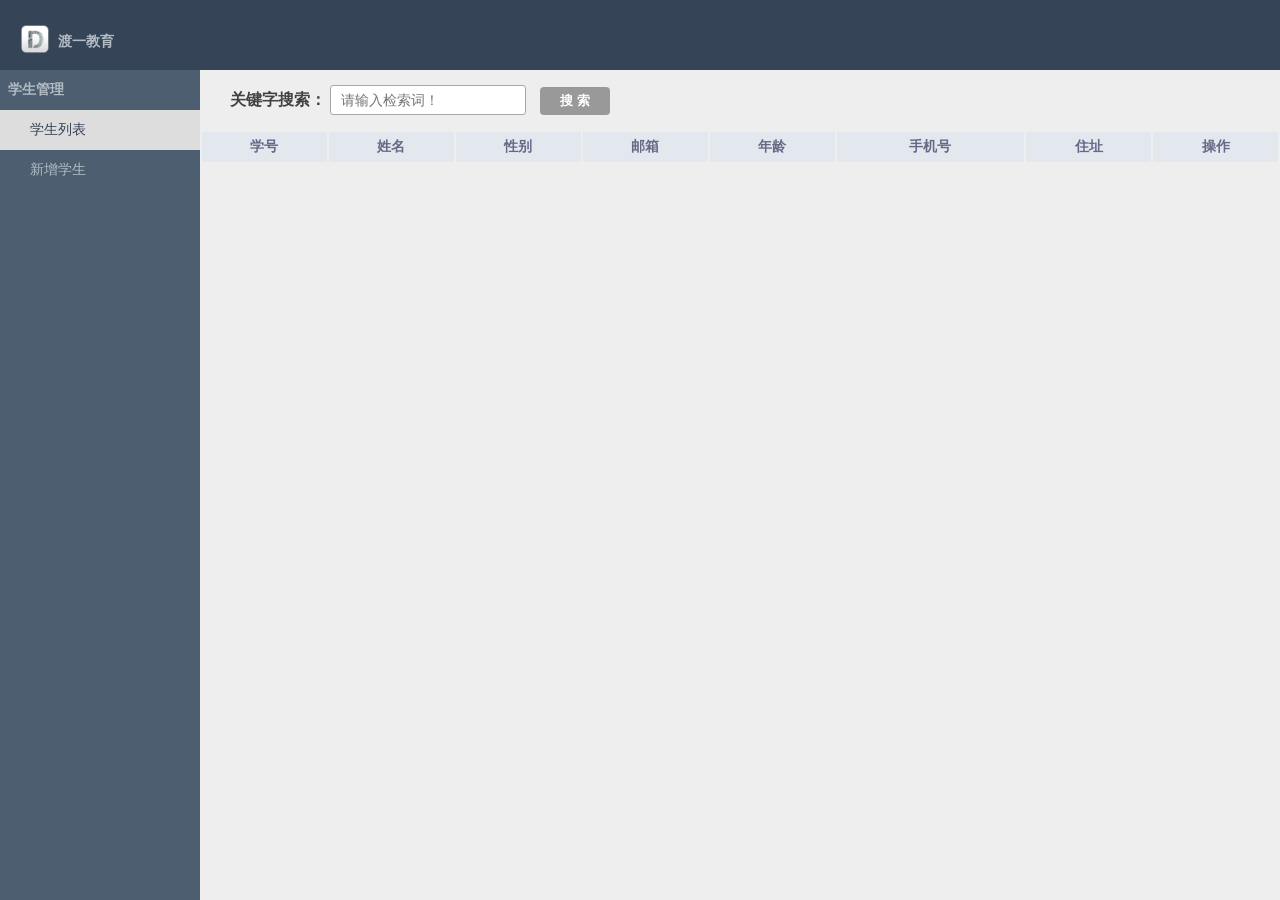
<file: index.html>
<!DOCTYPE html>
<html lang="en">

<head>
    <meta charset="UTF-8">
    <meta name="viewport" content="width=device-width, initial-scale=1.0">
    <meta http-equiv="X-UA-Compatible" content="ie=edge">
    <title>jQuery学生管理系统</title>
    <link rel="stylesheet" href="./css/index.css">
    <link rel="icon" href="./images/favicon.ico">
    <link rel="stylesheet" href="./分页插件/css/page.css">
</head>

<body>
    <div class="wrapper">
        <!-- 头部 -->
        <header class="header">
            <div class="logo">
                <h1>
                    <a href="http://www.duyiedu.com" target="_blank">
                        <img src="./images/logo.png" alt="渡一教育">
                    </a>
                    <span>渡一教育</span>
                </h1>
            </div>
        </header>
        <!-- 左边 -->
        <div class="left-menu">
            <dl class="menu-list">
                <dt>学生管理</dt>
                <dd data-id="student-list" class="student-list active">学生列表</dd>
                <dd data-id="add-student" class='add-student'>新增学生</dd>
            </dl>
        </div>
        <!-- 右边 -->
        <div class="right-content">
            <!-- 学生列表 -->
            <div class="student-list content" id="student-list">
                <!-- 关键字搜索区域 -->
                <div class="search">
                    <label for="search">关键字搜索：</label>
                    <input class="search-word" type="text" id="search" maxlength="15" placeholder="请输入检索词！">
                    <button class="btn">搜 索</button>
                </div>
                <!-- 表格区域 -->
                <table>
                    <thead>
                        <tr>
                            <th>学号</th>
                            <th>姓名</th>
                            <th>性别</th>
                            <th>邮箱</th>
                            <th>年龄</th>
                            <th>手机号</th>
                            <th>住址</th>
                            <th>操作</th>
                        </tr>
                    </thead>
                    <tbody class='tbody'>
                        <!-- <tr>
                                    <td>00002</td>
                                    <td>生财小伙</td>
                                    <td>男</td>
                                    <td>18788088755@139.com</td>
                                    <td>21</td>
                                    <td>18788088755</td>
                                    <td>云南</td>
                                    <td>
                                        <button class='btn edit'>编辑</button>
                                        <button class='btn del'>删除</button>
                                    </td>
                                </tr> -->
                    </tbody>
                </table>
                <!-- 分页部分 -->
                <div class="cubs"></div>
                <!-- 遮罩层和编辑学生区域 -->
                <div class="dialog">
                    <div class="mask"></div>
                    <div class="dialog-content">
                        <h2>编辑信息</h2>
                        <form action="" id='edit-student-form'>
                            <div>
                                <label for="name1">姓名</label>
                                <input type="text" name='name' id='name1'>
                            </div>
                            <div>
                                <label for="">性别</label>
                                <input type="radio" name='sex' value='0' id='male1' checked><label class='radio-label'
                                    for="male1">男</label>
                                <input type="radio" name='sex' value='1' id='female1'><label class='radio-label'
                                    for="female1">女</label>
                            </div>
                            <div>
                                <label for="sNo1">学号</label>
                                <input type="text" name='sNo' id='sNo1'>
                            </div>
                            <div>
                                <label for="email2">邮箱</label>
                                <input type="text" name='email' id='email2'>
                            </div>
                            <div>
                                <label for="birth1">出生年</label>
                                <input type="text" name='birth' id='birth1'>
                            </div>
                            <div>
                                <label for="phone1">手机号</label>
                                <input type="text" name='phone' id='phone1'>
                            </div>
                            <div>
                                <label for="address1">住址</label>
                                <input type="text" name='address' id='address1'>
                            </div>
                            <div>
                                <label for=""></label>
                                <input type="submit" value="提交" class='btn edit'>
                                <input type="reset" value="重置" class='btn'>
                            </div>
                        </form>
                    </div>
                </div>
            </div>
            <!-- 新增学生 -->
            <div class="add-student content" id='add-student'>
                <form action="" id='add-student-form'>
                    <div>
                        <label for="name">姓名</label>
                        <input type="text" name='name' id='name'>
                    </div>
                    <div>
                        <label for="">性别</label>
                        <input type="radio" name='sex' value='0' id='male' checked><label class='radio-label'
                            for="male">男</label>
                        <input type="radio" name='sex' value='1' id='female'><label class='radio-label'
                            for="female">女</label>
                    </div>
                    <div>
                        <label for="sNo">学号</label>
                        <input type="text" name='sNo' id='sNo'>
                    </div>
                    <div>
                        <label for="email">邮箱</label>
                        <input type="text" name='email' id='email'>
                    </div>
                    <div>
                        <label for="birth">出生年</label>
                        <input type="text" name='birth' id='birth'>
                    </div>
                    <div>
                        <label for="phone">手机号</label>
                        <input type="text" name='phone' id='phone'>
                    </div>
                    <div>
                        <label for="address">住址</label>
                        <input type="text" name='address' id='address'>
                    </div>
                    <div>
                        <label for=""></label>
                        <input type="submit" value="提交" class='btn submit'>
                        <input type="reset" value="重置" class='btn'>
                    </div>
                </form>
            </div>
        </div>
    </div>
    <script src="./Utils/jquery-1.8.3.js"></script>
    <script src="./分页插件/tool/page.js"></script>
    <script src="./js/index.js"></script>
</body>

</html>
</file>
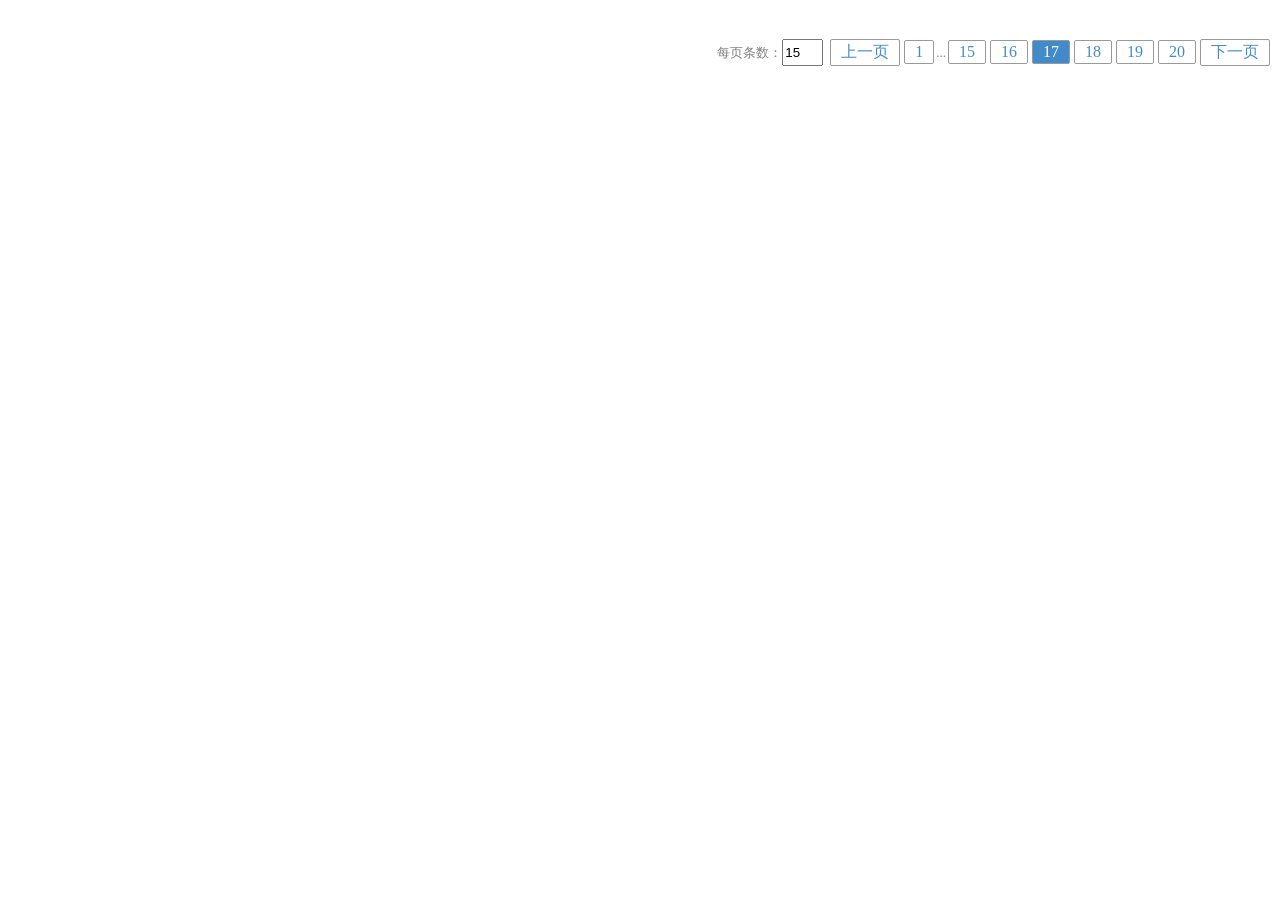
<file: 分页插件/测试.html>
<!DOCTYPE html>
<html lang="en">
<head>
    <meta charset="UTF-8">
    <meta name="viewport" content="width=device-width, initial-scale=1.0">
    <meta http-equiv="X-UA-Compatible" content="ie=edge">
    <title>测试</title>
    <link rel="stylesheet" href="./css/page.css">
</head>
<body>
    <div class="cubs"></div>
    <script src="./tool/jquery-3.3.1.js"></script>
    <script src="./tool/page.js"></script>
    <script>
        $('.cubs').page({
            // 总数据
            allPageSize : 300,
            // 每一页数量
            pageSize : 15,
            // 当前页码
            nowPage : 17,
            // 回调函数
            changePageCb : function (obj) {
                console.log(obj.pageSize, obj.nowPage);
            }
        })
    </script>
</body>
</html>
</file>
<file: css/index.css>
*{
    margin:0;
    padding:0;
}
html,body,.wrapper{
    width:100%;
    height:100%;
}
a{
    text-decoration:none;
    color:#ccc;
}
.wrapper{
    position:relative;
}

/* 头部开始 */
.header{
    width:100%;
    height:70px;
    background-color:#354457;
}
.header .logo{
    width:200px;
    height:100%;
    line-height:70px;
    padding-left:20px;
}
.header .logo img{
    width:30px;
    height:30px;
    vertical-align:middle;
}
.header .logo span{
    font-size:14px;
    color:#b3bcc5;
}
/* 头部结束 */

/* 左侧开始 */
.left-menu{
    width:200px;
    height:calc(100% - 70px);
    background:#4d5e70;
}
.left-menu dl dt, .left-menu dl dd{
    font-size:14px;
    height:40px;
    line-height:40px;
    color:#b3bcc5;
    box-sizing:border-box;
}
.left-menu dl dt{
    font-weight:bold;
    padding-left:8px;
}
.left-menu dl dd{
    cursor:pointer;
    padding-left:30px;
    transition:all .3s;
}
.left-menu dl dd:hover{
    color:#354457;
    background-color:rgba(255,255,255,.3);
}
.left-menu dl dd.active{
    color:#354457;
    background-color:#ddd;
}
/* 左侧结束 */

/* 右侧开始 */
.right-content{
    width:calc(100% - 200px);
    height:calc(100% - 70px);
    background:#eee;
    position:absolute;
    left:200px;
    top:70px;
}
.right-content .content{
    display:none;
}
.right-content .content.content-active{
    display:block;
}
/* 学生列表 */
.right-content .student-list table{
    width:100%;
    text-align:center;
}
.student-list table tr{
    height:30px;
    line-height:30px;
}
.student-list table thead,.student-list table tbody{
    font-size:14px;
    line-height:30px;
}
.student-list table thead{
    background-color:#e3e8ee;
    color:#646987;
}
.student-list table tbody{
    background-color:#fff;
}
.student-list table tbody .btn{
    padding:3px 10px;
    outline:none;
    border:none;
    cursor:pointer;
    color:#fff;
}
.student-list table tbody .edit{
    background-color:#5cb85c;
}
.student-list table tbody .edit:hover{
    background-color:#398439;
}
.student-list table tbody .del{
    background-color:#d9534f;
}
.student-list table tbody .del:hover{
    background-color:#c9302c;
}
/* 新增学生 */
.wrapper .right-content .add-student{
    width:400px;
    padding:40px 0;
    border-radius:10px;
    box-shadow:0 0 15px #999;
    position:absolute;
    left:50%;
    top:50%;
    transform:translate(-50%, -50%);
}
.right-content label,
.right-content input{
    font-size:16px;
    color:#999;
}
.right-content input{
    border:1px solid rgb(194, 189, 189);
    padding:4px 8px;
    font-size:14px;
    border-radius:3px;
}
.right-content input[type="text"]{
    width:174px;
}
.right-content form div{
    margin:10px 0;
}
.right-content form label{
    display:inline-block;
    width:100px;
    margin-right:10px;
    text-align:right;
}
.right-content form label.radio-label{
    width:20px;
}
.right-content form .btn{
    width:90px;
    height:30px;
    margin-right:7px;
    color:#424242;
    outline:none;
    cursor:pointer;
    transition:all 0.4s;
}
.right-content form .btn:hover{
    background:#008c8c;
    color:#fff;
    box-shadow:0px 0px 3px #999;
}
/* 遮罩层和编辑学生 */
.student-list .dialog,.student-list .dialog .mask{
    position:fixed;
    left:0;
    top:0;
    right:0;
    bottom:0;
}
.mask{
    background-color:rgba(0,0,0,.5);
}
.dialog{
    display:none;
}
.dialog.show{
    display:block;
}
.dialog-content{
    position:absolute;
    left:0;
    top:0;
    right:0;
    bottom:0;
    margin:auto;
    padding:20px;
    width:430px;
    height:380px;
    border-radius:5px;
    background-color:#fff;
}
.dialog-content form{
    width:400px;
    margin:30px auto;
}
/* 右侧结束 */

/* 搜索开始 */
.wrapper .right-content .search{
    height:60px;
    line-height:60px;
    padding-left:30px;
}
.wrapper .right-content .search label{
    color:#424242;
    font-weight:700;
}
.wrapper .right-content .search input{
    border:1px solid rgb(171, 167, 167);
    outline:none;
    padding:6px 10px;
}
.wrapper .right-content .search .btn{
    padding:5px 20px;
    outline:none;
    background:#999;
    color:#fff;
    font-weight:bold;
    border:none;
    border-radius:4px;
    cursor:pointer;
    margin-left:10px;
}
.wrapper .right-content .search .btn:hover{
    background-color:rgb(144, 136, 136);
    box-shadow:0 0 4px #999;
    transition:all 0.3s;
}
/* 搜索结束 */
</file>
<file: 分页插件/css/page.css>
.cubs{
    margin:15px auto 0;
    float:right;
}
.cubs .my-page li{
    list-style:none;
    padding:2px 10px;
    border: 1px solid #999;
    color:#428bca;
    border-radius:2px;
    display:inline-block;
    margin:0 2px;
    cursor:pointer;
}
.cubs .my-page li:hover{
    box-shadow:0 0 2px #999;
}
.cubs .my-page li.active{
    background-color:#428bca;;
    color:#fff;
}
.cubs .my-page span{
    color:gray;
    font-size:13px;
}
.cubs .my-page,.cubs .page-size{
    display:inline-block;
}
.cubs .page-size{
    margin-right:5px;
}
.cubs .page-size .size{
    outline:none;
    width:35px;
    padding:4px 1px;
}
</file>
